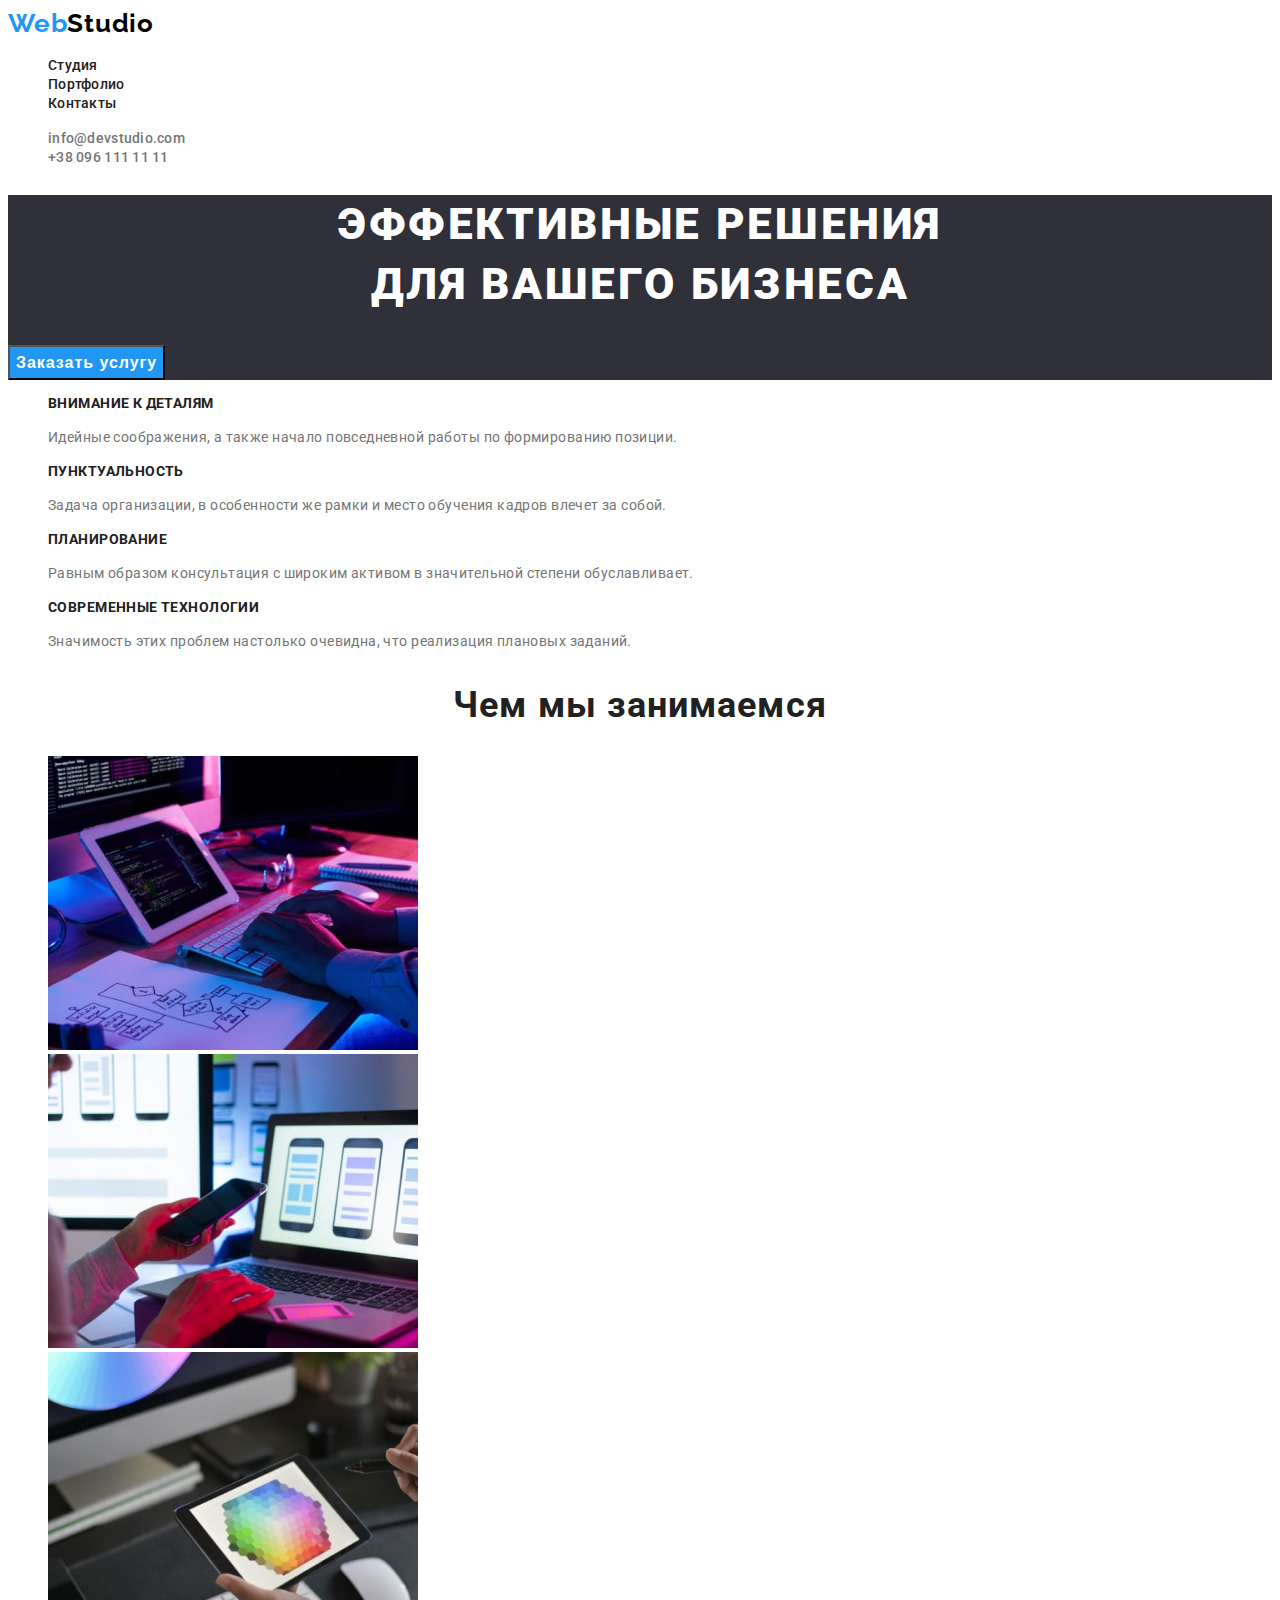
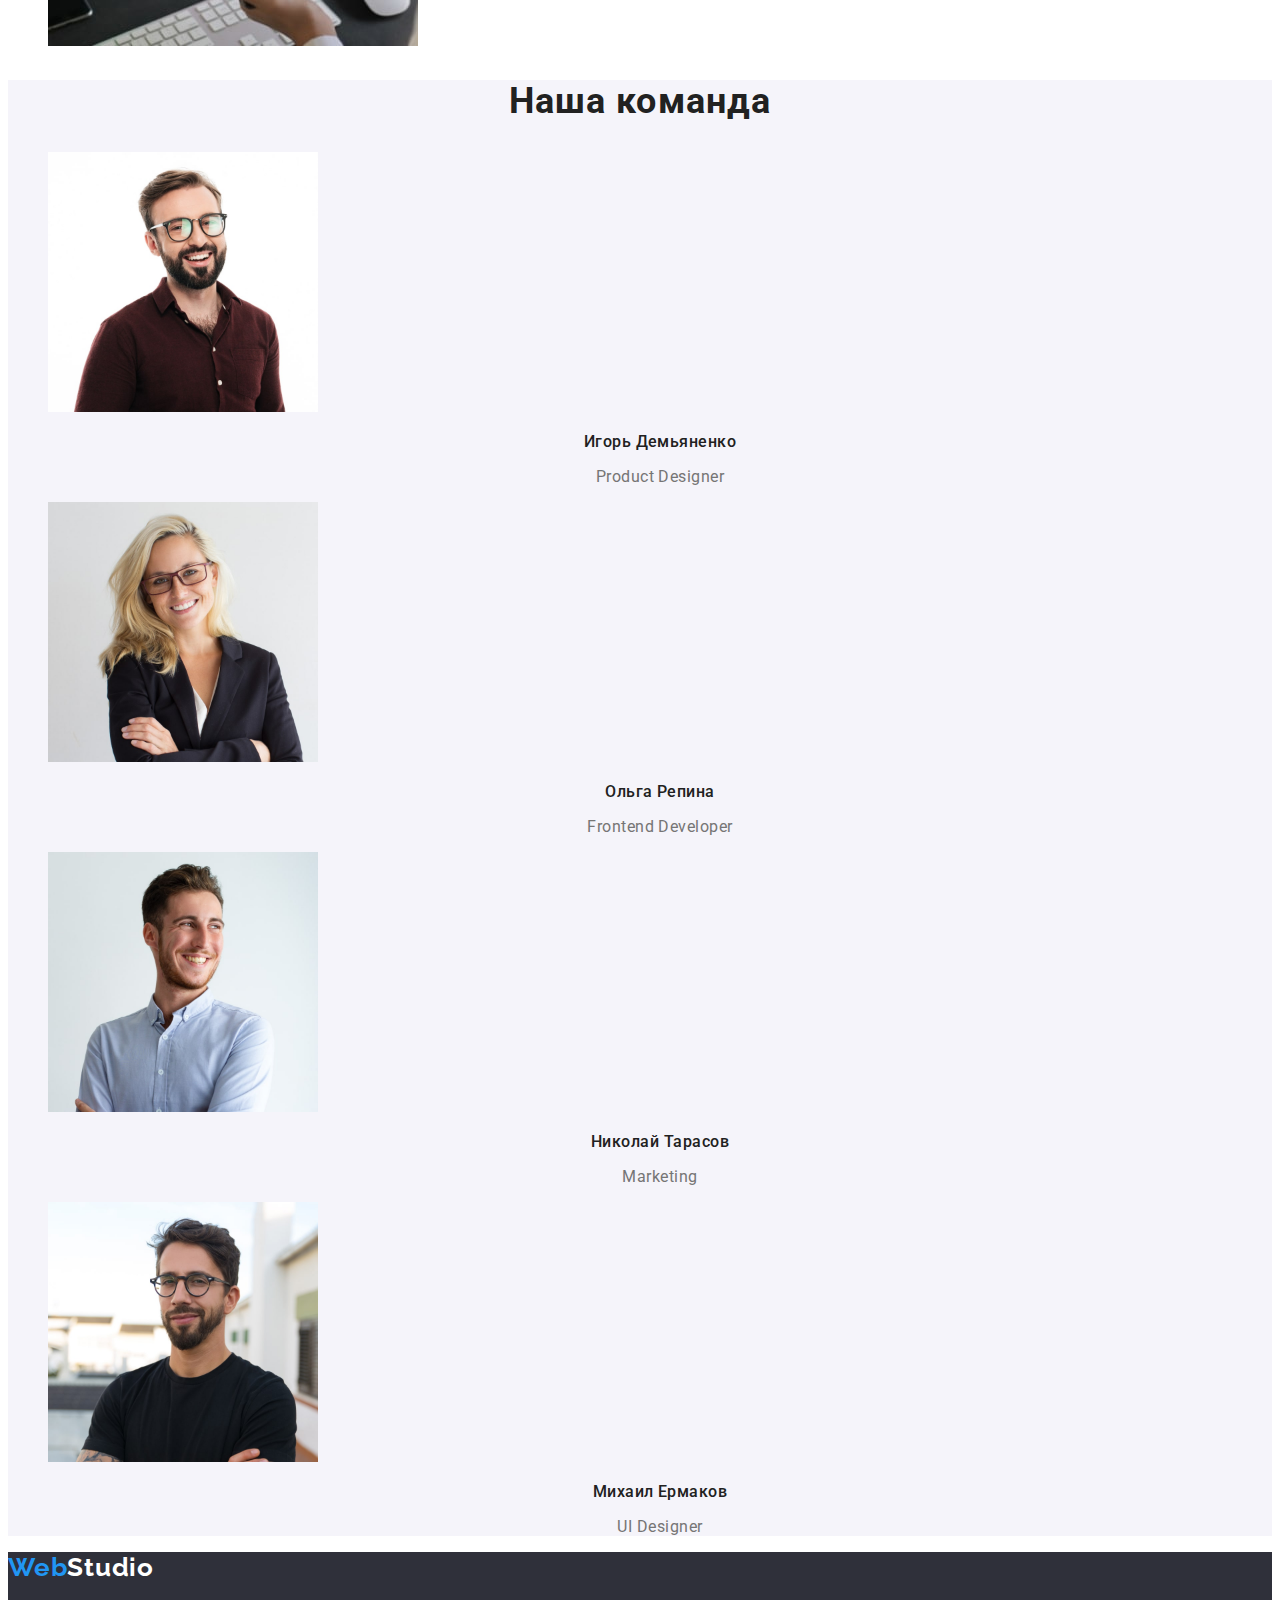
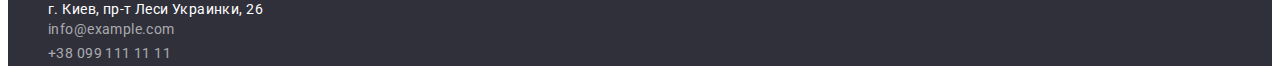
<file: index.html>
<!DOCTYPE html>
<html lang="en">
      <head>
            <meta charset="UTF-8">
            <meta http-equiv="X-UA-Compatible" content="IE=edge">
            <meta name="viewport" content="width=device-width, initial-scale=1.0">
            <title>WebStudio</title>
            <link rel="preconnect" href="https://fonts.googleapis.com">
            <link rel="preconnect" href="https://fonts.gstatic.com" crossorigin>
            <link href="https://fonts.googleapis.com/css2?family=Raleway:wght@700&family=Roboto:wght@400;500;700;900&display=swap"
                  rel="stylesheet">
            <link rel="stylesheet" href="./css/styles.css">
      </head>

      <body class="body">
            <!-- Верхняя линия-->
            <header class="header">
                  <div class="container header-container">
                        <nav class="header-navigation">
                              <a class="link mainlogo" href="">Web<span class="mainlogo-second">Studio</span></a>
                  
                              <!-- Навигация -->
                              <ul class="list header-list">
                                    <li class="header-item "><a class="link header-link" href="./index.html">Студия</a></li>
                                    <li class="header-item "><a class="link header-link" href="./portfolio.html">Портфолио</a></li>
                                    <li class="header-item "><a class="link header-link" href="">Контакты</a></li>
                              </ul>
                        </nav>
                        <!-- Контакты -->
                        <ul class="list contacts-list">
                              <li class="contact-item"><a class="link contact-link" href="">info@devstudio.com</a></li>
                              <li class="contact-item"><a class="link contact-link" href="">+38 096 111 11 11</a></li>
                        </ul>
                  </div>
            </header>


            <main>
                               
                        <!-- Шапка --> 
                        <section class="hero-section">
                              <h1 class="hero-title">Эффективные решения <br> для вашего бизнеса</h1>
                              <button class="hero-button" type="button">Заказать услугу</button>
                        </section>
                        
                        <!-- Особенности -->
                        <section class="section-a">
                              <div class="container">
                                    <ul class="list section-a-list">
                                          <li class="section-a-item">
                                                <div class="section-a-card">
                                                      <h3 class="section-a-title">Внимание к деталям</h3>
                                                      <p class="section-a-text">Идейные соображения, а также начало повседневной работы по формированию позиции.</p>
                                                </div>
                                          </li>
                                          <li class="section-a-item">
                                                <h3 class="section-a-title">Пунктуальность</h3>
                                                <p class="section-a-text">Задача организации, в особенности же рамки и место обучения кадров влечет за собой.</p>
                                          </li>
                                          <li class="section-a-item">
                                                <h3 class="section-a-title">Планирование</h3>
                                                <p class="section-a-text">Равным образом консультация с широким активом в значительной степени обуславливает.</p>
                                          </li>
                                          <li class="section-a-item">
                                                <h3 class="section-a-title">Современные технологии</h3>
                                                <p class="section-a-text">Значимость этих проблем настолько очевидна, что реализация плановых заданий.</p>
                                          </li>
                                    </ul>
                              </div>
                        </section>
                        
                        
                        <!-- Чем мы занимаемся -->
                        <section class="section-b">
                              <div class="container">
                                    <h2 class="section-b-title">Чем мы занимаемся</h2>
                                    <ul class="list section-b-list">
                                                <li class="section-b-item">
                                                      <img src="./img/img1.jpg" alt="Чем мы занимаемся" width="370" height="294">
                                                </li>
                                                <li class="section-b-item">
                                                      <img src="./img/img2.jpg" alt="Чем мы занимаемся" width="370" height="294">
                                                </li>
                                                <li class="section-b-item">
                                                      <img src="./img/img3.jpg" alt="Чем мы занимаемся" width="370" height="294">
                                                </li>
                                    </ul>
                              </div>
                        </section>

                        <!-- Наша команда -->
                        <section class="section-c">
                              <div class="container">
                                    <h2 class="section-c-main-title">Наша команда</h2>
                                    <ul class="list section-c-list">
                                          <li class="section-c-item">
                                                <img src="./img/team1.jpg" alt="наша команда" width="270" height="260">
                                                <h3 class="section-c-title">Игорь Демьяненко</h3>
                                                <p class="section-c-text">Product Designer</p>
                                    
                                          </li>
                                          <li class="section-c-item">
                                                <img src="./img/team2.jpg" alt="наша команда" width="270" height="260">
                                                <h3 class="section-c-title">Ольга Репина</h3>
                                                <p class="section-c-text">Frontend Developer</p>
                                    
                                          </li>
                                          <li class="section-c-item">
                                                <img src="./img/team3.jpg" alt="наша команда" width="270" height="260">
                                                <h3 class="section-c-title">Николай Тарасов</h3>
                                                <p class="section-c-text">Marketing</p>
                                    
                                          </li>
                                          <li class="section-c-item">
                                                <img src="./img/team4.jpg" alt="наша команда" width="270" height="260">
                                                <h3 class="section-c-title">Михаил Ермаков</h3>
                                                <p class="section-c-text">UI Designer</p>
                                    
                                          </li>
                                    </ul>
                              </div>
                        </section>
                 
            </main>

            <!-- Подвал -->
            <footer class="footer">
                  <div class="container">
                        <address class="addres">
                              <a class="link mainlogo" href="">Web<span class="mainlogo-third">Studio</span></a>
                              <ul class="list addres-list">
                                    <li class="address-item"><a class="link addres-link-1" href="https://goo.gl/maps/SievRyqMkTLKLwNH8">г. Киев, пр-т Леси Украинки, 26</a></li>
                                    <li class="address-item"><a class="link addres-link-2" href="milto:info@example.com">info@example.com</a></li>
                                    <li class="address-item"><a class="link addres-link-2" href="tel:+380991111111">+38 099 111 11 11</a></li>
                              </ul>
                        </address>
                  </div>
            </footer>
      </body>
</html>
</file>
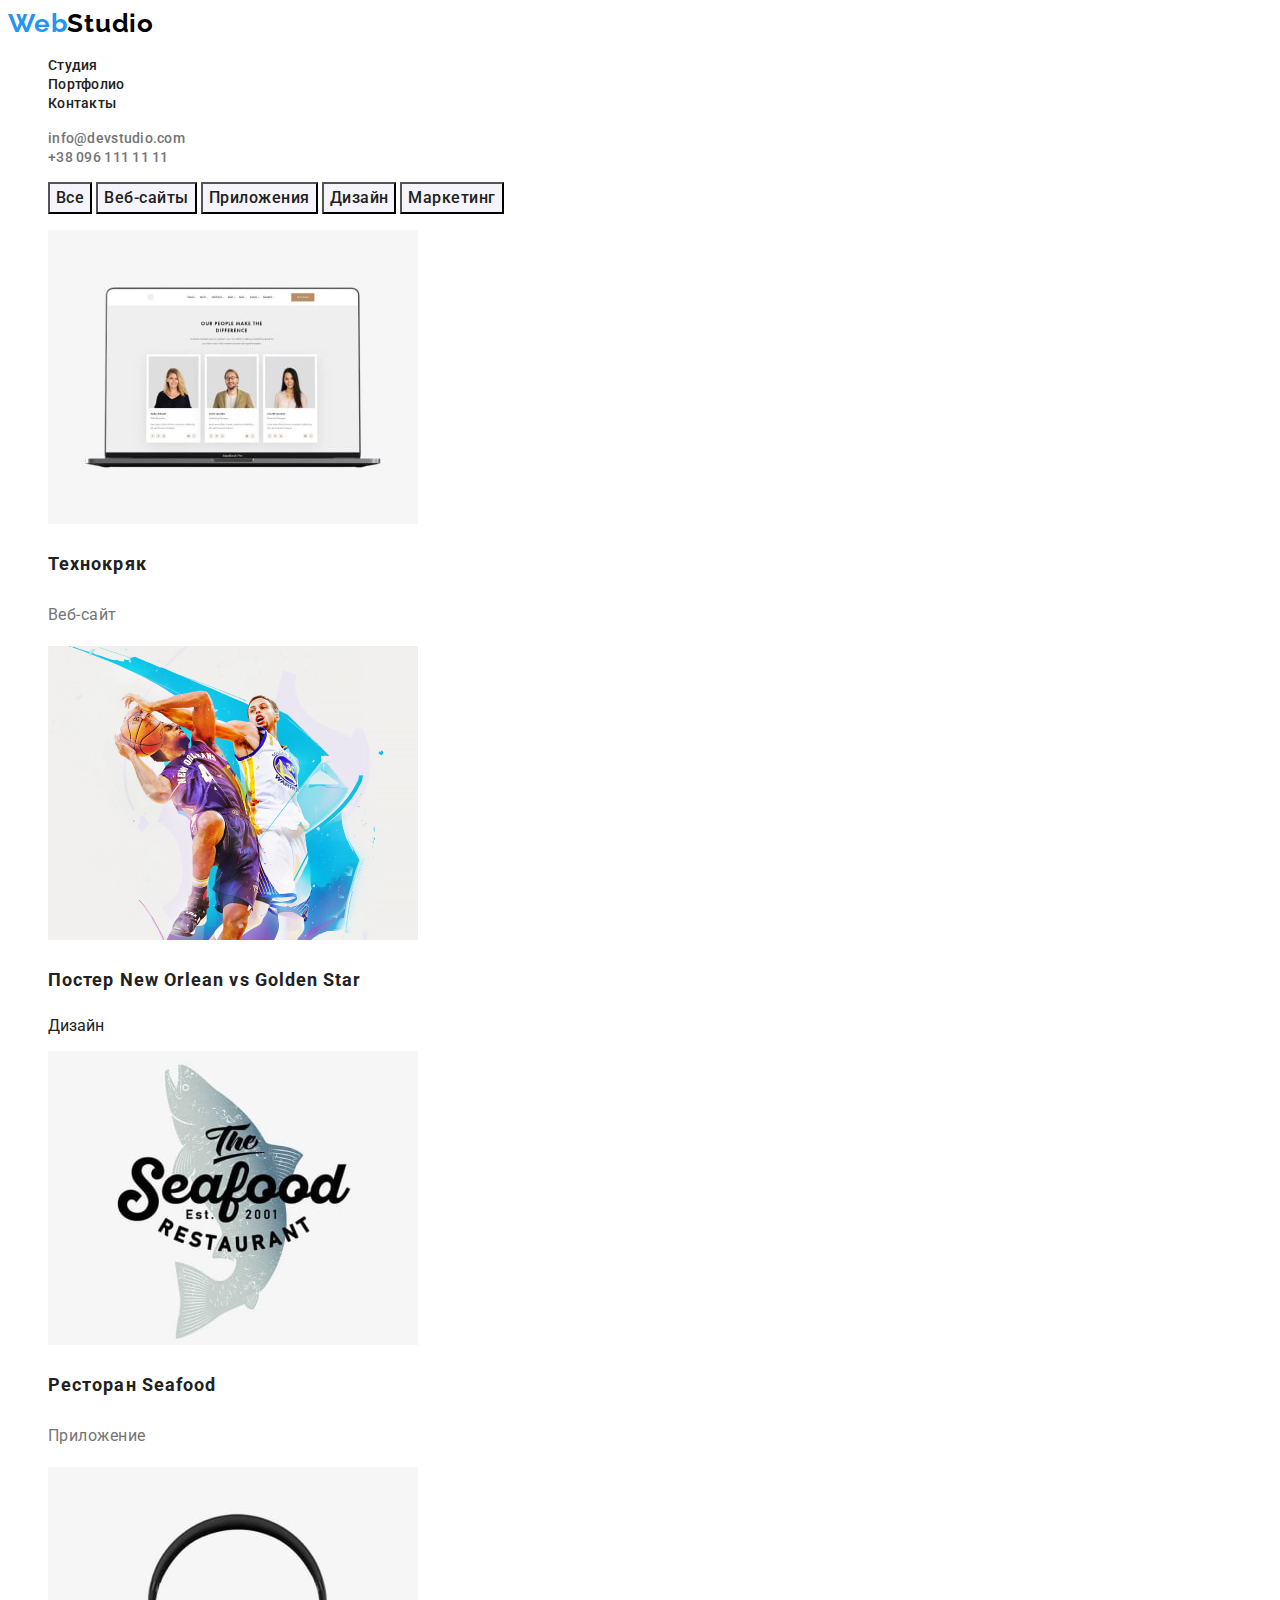
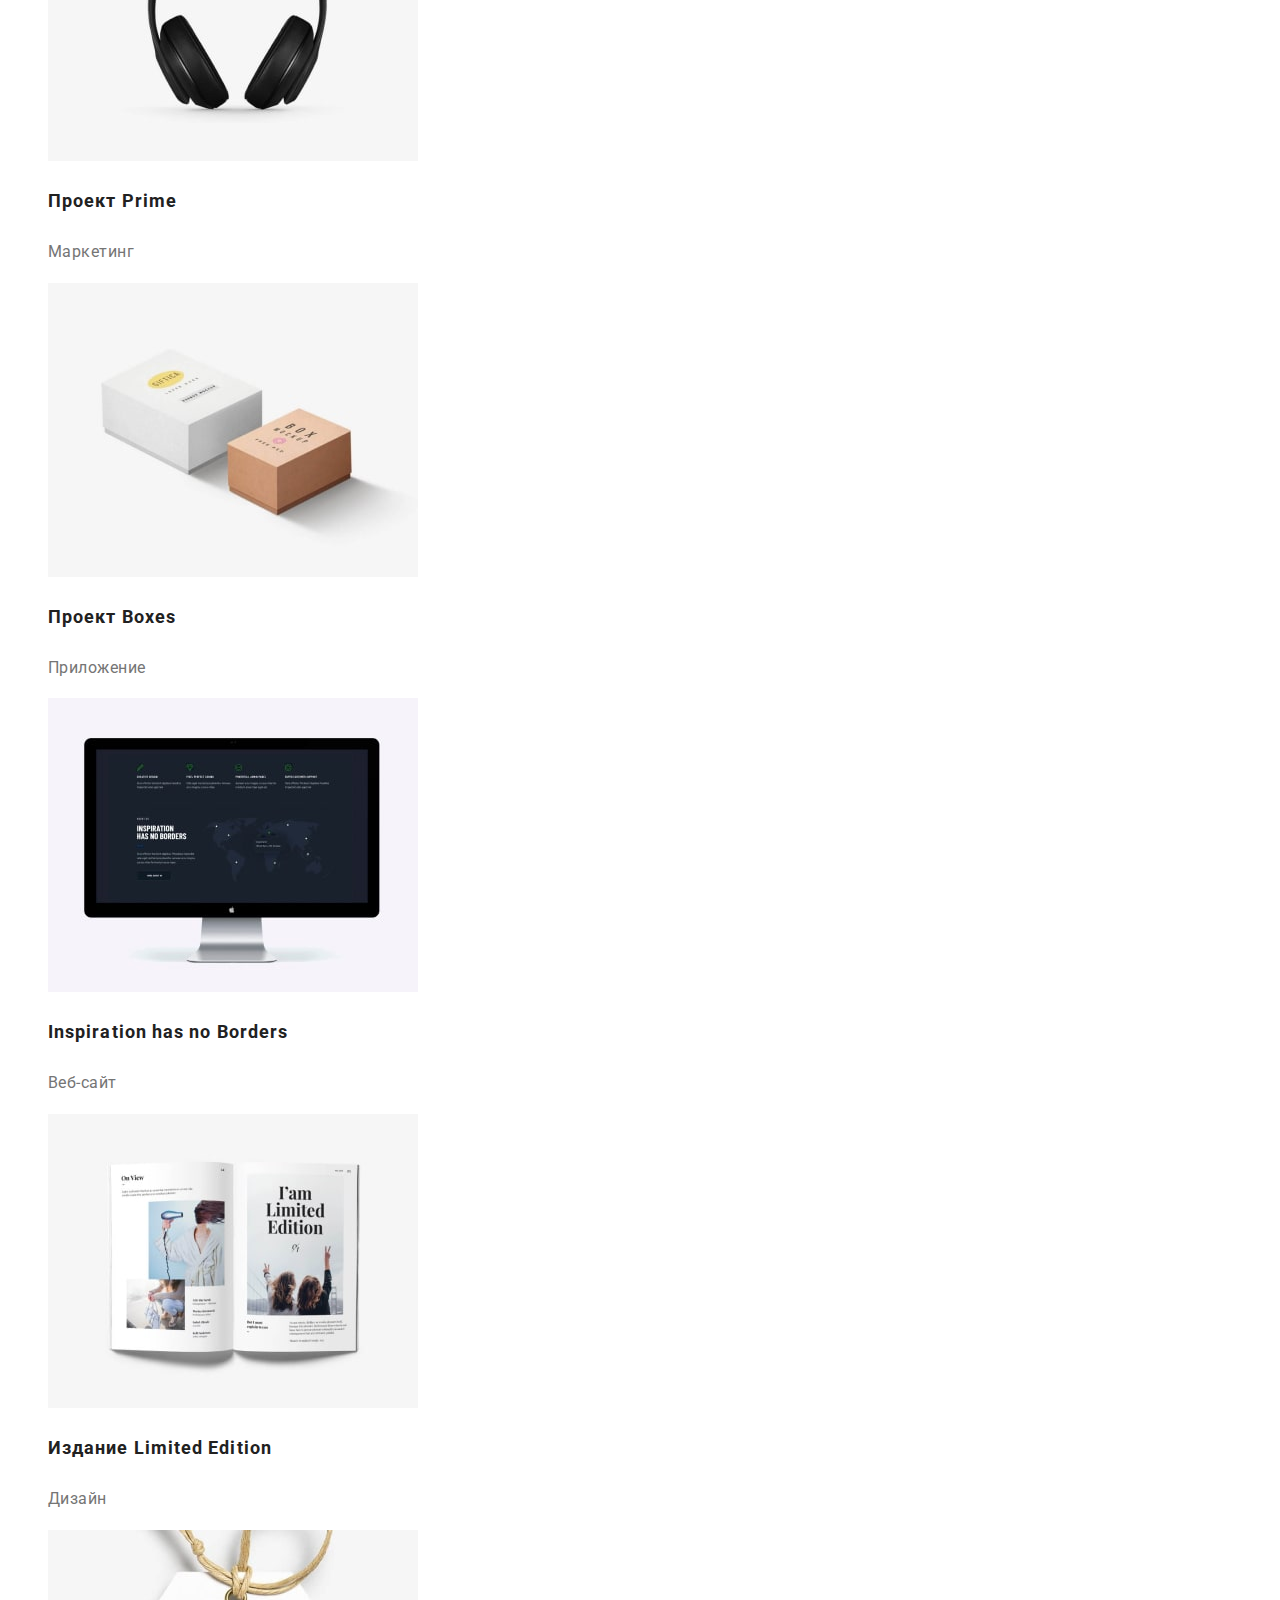
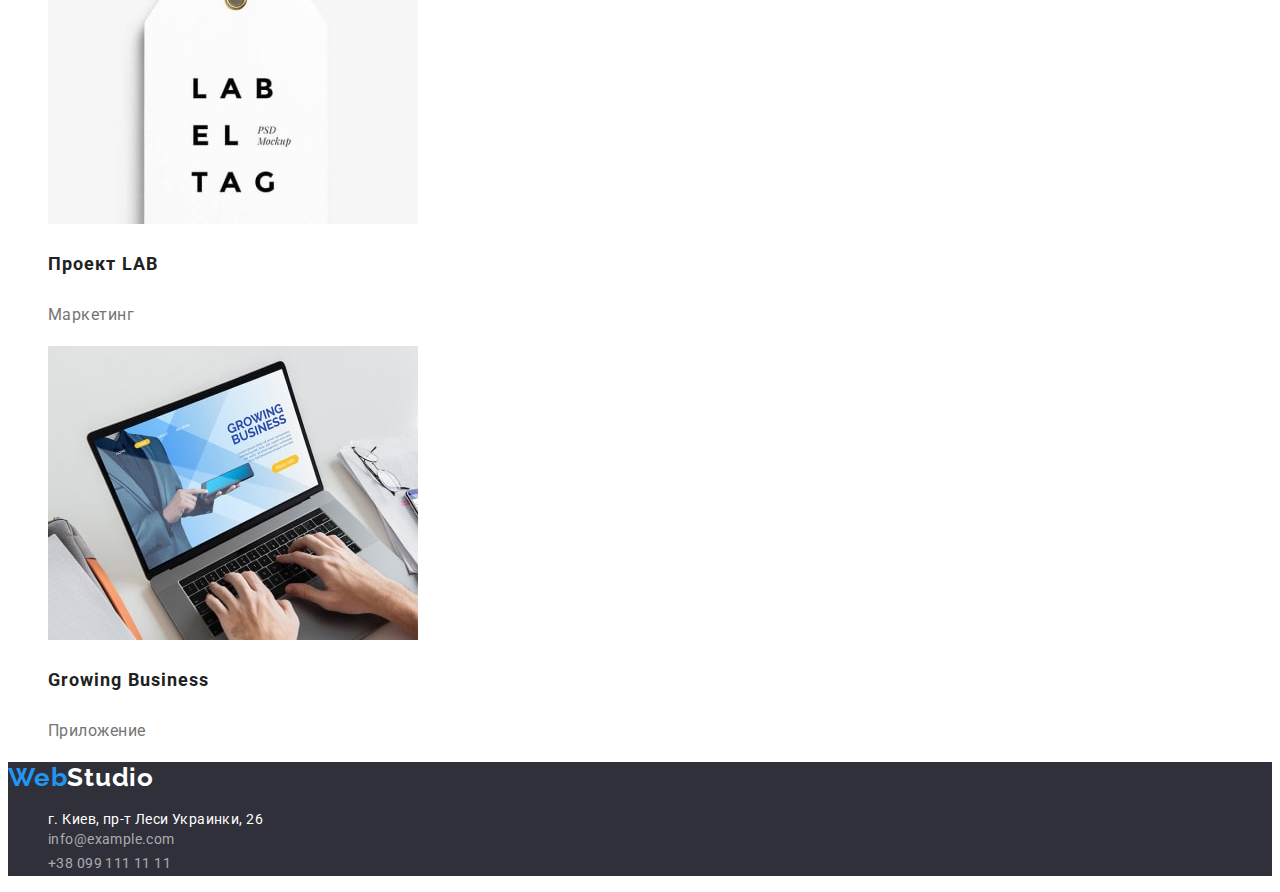
<file: portfolio.html>
<!DOCTYPE html>
<html lang="en">
<head>
    <meta charset="UTF-8">
    <meta http-equiv="X-UA-Compatible" content="IE=edge">
    <meta name="viewport" content="width=device-width, initial-scale=1.0">
    <title>Portfolio</title>
    <link rel="preconnect" href="https://fonts.googleapis.com">
    <link rel="preconnect" href="https://fonts.gstatic.com" crossorigin>
    <link href="https://fonts.googleapis.com/css2?family=Raleway:wght@700&family=Roboto:wght@400;500;700;900&display=swap"
        rel="stylesheet">
    <link rel="stylesheet" href="./css/styles.css">
</head>
    <body>
        <!-- Верхняя линия-->
        <header class="header">
            <nav class="header-navigation">
                <a class="link mainlogo" href="">Web<span class="mainlogo-second">Studio</span></a>
        
                <!-- Навигация -->
                <ul class="list header-list">
                    <li class="header-item "><a class="link header-link" href="./index.html">Студия</a></li>
                    <li class="header-item "><a class="link header-link" href="./portfolio.html">Портфолио</a></li>
                    <li class="header-item "><a class="link header-link" href="">Контакты</a></li>
                </ul>
            </nav>
            <!-- Контакты -->
            <ul class="list contacts-list">
                <li class="contact-item"><a class="link contact-link" href="">info@devstudio.com</a></li>
                <li class="contact-item"><a class="link contact-link" href="">+38 096 111 11 11</a></li>
            </ul>
        
        </header>

        <main class="main">
            <section class="main-section">
            <!-- <section class="button-section"> -->
                <ul class="list button-section-list">
                    <li class="button-section-item"><button class="button-section-btn" type="button">Все</button></li>
                    <li class="button-section-item"><button class="button-section-btn" type="button">Веб-сайты</button></li>
                    <li class="button-section-item"><button class="button-section-btn" type="button">Приложения</button></li>
                    <li class="button-section-item"><button class="button-section-btn" type="button">Дизайн</button></li>
                    <li class="button-section-item"><button class="button-section-btn" type="button">Маркетинг</button></li>
                </ul>
            <!-- </section> -->
            <!-- <section class="main-section"> -->
                <ul class="list main-secnion-list">
                    <li class="main-section-item">
                        <img src="./img/portfolio1.jpg" alt="" width="370" height="294">
                        <h3 class="main-section-title">Технокряк</h3>
                        <p class="main-section-text">Веб-сайт</p>
                    </li>
                    <li class="main-section-item">
                        <img src="./img/portfolio2.jpg" alt="" width="370" height="294">
                        <h3 class="main-section-title">Постер New Orlean vs Golden Star</h3>
                        <p>Дизайн</p>
                    </li>
                    <li class="main-section-item">
                        <img src="./img/portfolio3.jpg" alt="" width="370" height="294">
                        <h3 class="main-section-title">Ресторан Seafood</h3>
                        <p class="main-section-text">Приложение</p>
                    </li>
                    <li class="main-section-item">
                        <img src="./img/portfolio4.jpg" alt="" width="370" height="294">
                        <h3 class="main-section-title">Проект Prime</h3>
                        <p class="main-section-text">Маркетинг</p>
                    </li>
                    <li class="main-section-item">
                        <img src="./img/portfolio5.jpg" alt="" width="370" height="294">
                        <h3 class="main-section-title">Проект Boxes</h3>
                        <p class="main-section-text">Приложение</p>
                    </li>
                    <li class="main-section-item">
                        <img src="./img/portfolio6.jpg" alt="" width="370" height="294">
                        <h3 class="main-section-title">Inspiration has no Borders</h3>
                        <p class="main-section-text">Веб-сайт</p>
                    </li>
                    <li class="main-section-item">
                        <img src="./img/portfolio7.jpg" alt="" width="370" height="294">
                        <h3 class="main-section-title">Издание Limited Edition</h3>
                        <p class="main-section-text">Дизайн</p>
                    </li>
                    <li class="main-section-item">
                        <img src="./img/portfolio8.jpg" alt="" width="370" height="294">
                        <h3 class="main-section-title">Проект LAB</h3>
                        <p class="main-section-text">Маркетинг</p>
                    </li>
                    <li class="main-section-item">
                        <img src="./img/portfolio9.jpg" alt="" width="370" height="294">
                        <h3 class="main-section-title">Growing Business</h3>
                        <p class="main-section-text">Приложение</p>
                    </li>
                </ul>
            </section>

        </main>

        <!-- Подвал -->
        <footer class="footer">
            <address class="addres">
                <a class="link mainlogo" href="">Web<span class="mainlogo-third">Studio</span></a>
                <ul class="list addres-list">
                    <li class="address-item"><a class="link addres-link-1" href="https://goo.gl/maps/SievRyqMkTLKLwNH8">г. Киев,
                            пр-т Леси Украинки, 26</a></li>
                    <li class="address-item"><a class="link addres-link-2" href="milto:info@example.com">info@example.com</a>
                    </li>
                    <li class="address-item"><a class="link addres-link-2" href="tel:+380991111111">+38 099 111 11 11</a></li>
                </ul>
            </address>
        </footer>
        
    </body>
</html>
</file>
<file: css/styles.css>
.list {
  list-style: none;
}
.link {
  text-decoration: none;
}
body {
  font-family: 'Roboto', sans-serif;
  color: var(--main-text-color);
}

:root {
  --main-logo-color: #2196f3;
  --second-logo-color: #000000;
  --thirdlogo-color: #ffffff;
  --header-text-color-first: #212121;
  --header-text-color-second: #757575;
  --header-text-color-third: #2196f3;
  --main-text-color: #212121;
  --second-text-color: #757575;
  --third-text-color: #ffffff;
  --footer-color-contact1: #ffffff;
  --footer-color-contact2: rgba(255, 255, 255, 0.6);
  --main-btn-color: #f5f4fa;
  --second-btn-color: #2196f3;
  --third-btn-color: #188ce8;
  --background-color: #2f303a;
}

/*------------------ header------------------- */
.header {
  background-color: #ffffff;
}

.mainlogo {
  font-family: Raleway;
  font-weight: 700;
  font-size: 26px;
  line-height: 1.19;
  letter-spacing: 0.03em;
  color: var(--main-logo-color);
}

.mainlogo-second {
  font-family: Raleway;
  font-weight: 700;
  font-size: 26px;
  line-height: 1.19;
  letter-spacing: 0.03em;
  color: var(--second-logo-color);
}

.mainlogo-third {
  font-family: Raleway;
  font-weight: 700;
  font-size: 26px;
  line-height: 1.19;
  letter-spacing: 0.03em;
  color: var(--thirdlogo-color);
}

.header-link {
  font-weight: 500;
  font-size: 14px;
  line-height: 1.14;
  letter-spacing: 0.02em;
  color: var(--header-text-color-first);
}

.header-link:hover {
  color: var(--header-text-color-third);
}

.contact-link {
  font-weight: 500;
  font-size: 14px;
  line-height: 1.14;
  letter-spacing: 0.02em;
  color: var(--header-text-color-second);
}

.contact-link:hover {
  color: var(--header-text-color-third);
}
/*------------------ header------------------- */

/*------------------ main------------------- */
.main {
  background-color: #ffffff;
}
/* index.html */
.hero-section {
  background-color: var(--background-color);
}
.hero-title {
  font-weight: 900;
  font-size: 44px;
  line-height: 1.36;
  text-align: center;
  letter-spacing: 0.06em;
  text-transform: uppercase;
  color: var(--third-text-color);
}

.hero-button {
  font-weight: 700;
  font-size: 16px;
  line-height: 1.87;
  display: flex;
  align-items: center;
  text-align: center;
  letter-spacing: 0.06em;
  color: var(--third-text-color);
  background-color: var(--second-btn-color);
  cursor: pointer;
}
.hero-button:hover {
  background-color: var(--third-btn-color);
}
.section-a-title {
  font-weight: 700;
  font-size: 14px;
  line-height: 1.14;
  letter-spacing: 0.03em;
  text-transform: uppercase;
  color: var(--main-text-color);
}

.section-a-text {
  font-weight: 400;
  font-size: 14px;
  line-height: 1.71;
  letter-spacing: 0.03em;
  color: var(--second-text-color);
}

.section-b-title {
  font-weight: 700;
  font-size: 36px;
  line-height: 1.17;
  text-align: center;
  letter-spacing: 0.03em;
  color: var(--main-text-color);
}

.section-c {
  background-color: #f5f4fa;
}

.section-c-main-title {
  font-weight: 700;
  font-size: 36px;
  line-height: 1.17;
  text-align: center;
  letter-spacing: 0.03em;
  color: var(--main-text-color);
}

.section-c-title {
  font-weight: 500;
  font-size: 16px;
  line-height: 1.19;
  text-align: center;
  letter-spacing: 0.03em;
  color: var(--main-text-color);
}

.section-c-text {
  font-weight: 400;
  font-size: 16px;
  line-height: 1.19;
  text-align: center;
  letter-spacing: 0.03em;
  color: var(--second-text-color);
}
/* index.html */

/* portfolio */

.button-section-item {
  display: inline;
}

.button-section-btn {
  font-family: Roboto;
  font-weight: 500;
  font-size: 16px;
  line-height: 1.62;
  text-align: center;
  letter-spacing: 0.03em;
  color: var(--main-text-color);
  background-color: var(--main-btn-color);
  cursor: pointer;
}
.button-section-btn:hover {
  color: var(--third-text-color);
  background-color: var(--second-btn-color);
}

.main-section-title {
  font-weight: 700;
  font-size: 18px;
  line-height: 2;
  letter-spacing: 0.06em;
  color: var(--main-text-color);
}

.main-section-text {
  font-weight: 400;
  font-size: 16px;
  line-height: 1.87;
  letter-spacing: 0.03em;
  color: var(--second-text-color);
}
/* portfolio */

/*------------------ main------------------- */

/*------------------ footer------------------- */
.footer {
  background-color: var(--background-color);
}
.addres {
  font-style: normal;
}
.addres-link-1 {
  font-weight: 400;
  font-size: 14px;
  line-height: 1.71px;
  letter-spacing: 0.03em;
  color: var(--footer-color-contact1);
}
.addres-link-2 {
  font-weight: 400;
  font-size: 14px;
  line-height: 1.71;
  letter-spacing: 0.03em;
  color: var(--footer-color-contact2);
}

.addres-link-1:hover {
  color: var(--header-text-color-third);
}
.addres-link-2:hover {
  color: var(--header-text-color-third);
}
/*------------------ footer------------------- */
</file>
